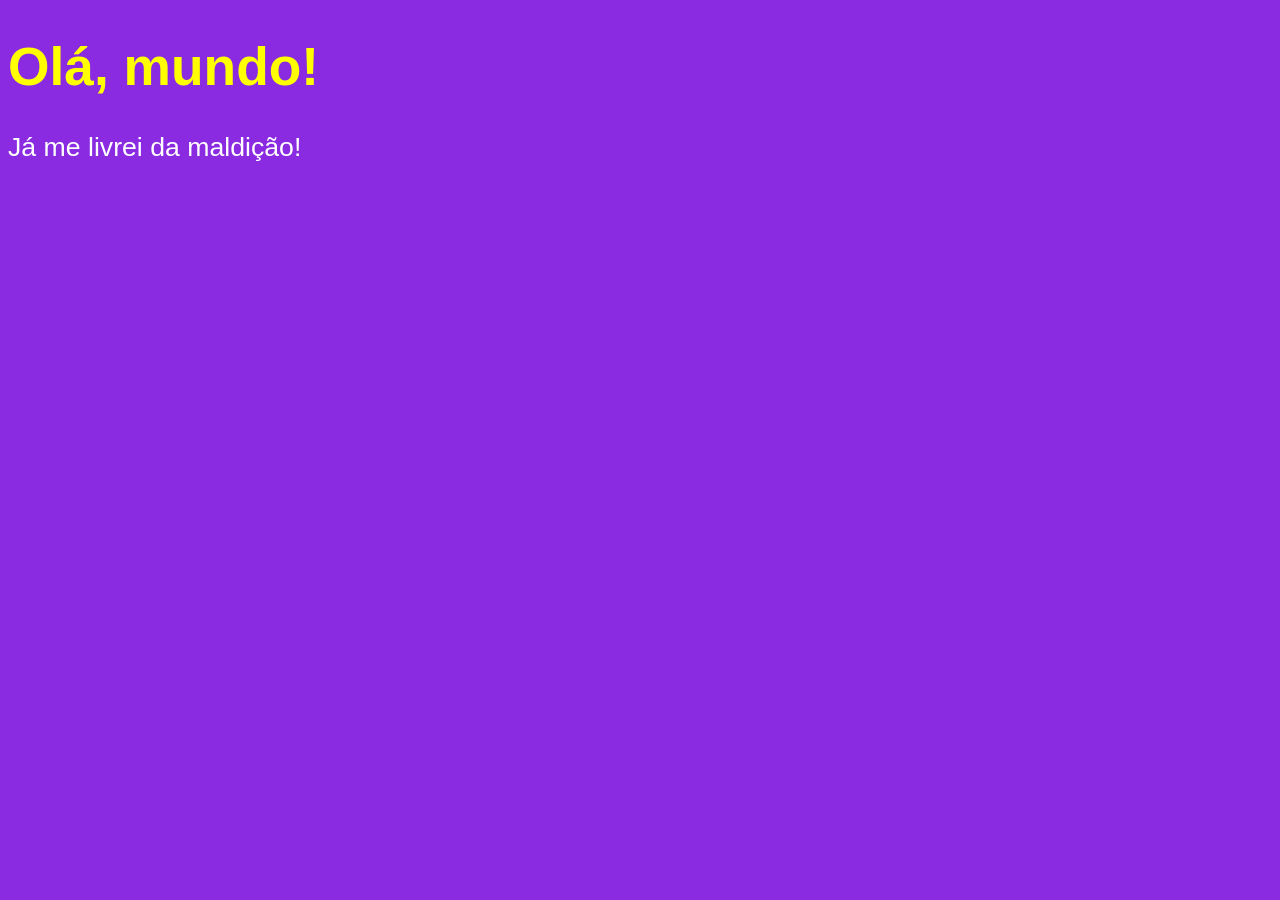
<file: ex001/index.html>
<!DOCTYPE html>
<html lang="pt-br">
<head>
    <meta charset="UTF-8">
    <meta name="viewport" content="width=device-width, initial-scale=1.0">
    <title>Meu primeiro programa</title>
    <style>
        body {
            background-color: blueviolet;
            color: white;
            font: normal 20pt arial;
        }

        h1 {
            color: yellow;
        }    
    </style>
</head>
<body>
    <h1>Olá, mundo!</h1>
    <p>Já me livrei da maldição!</p>
    <script>
        window.alert("Minha primeira mensagem!")
        window.confirm("Está gostando de JS?") //Janela com botão OK e Cancel
        window.prompt("Qual é seu nome?") //Vai perguntar o nome..
    </script>
</body>
</html>
</file>
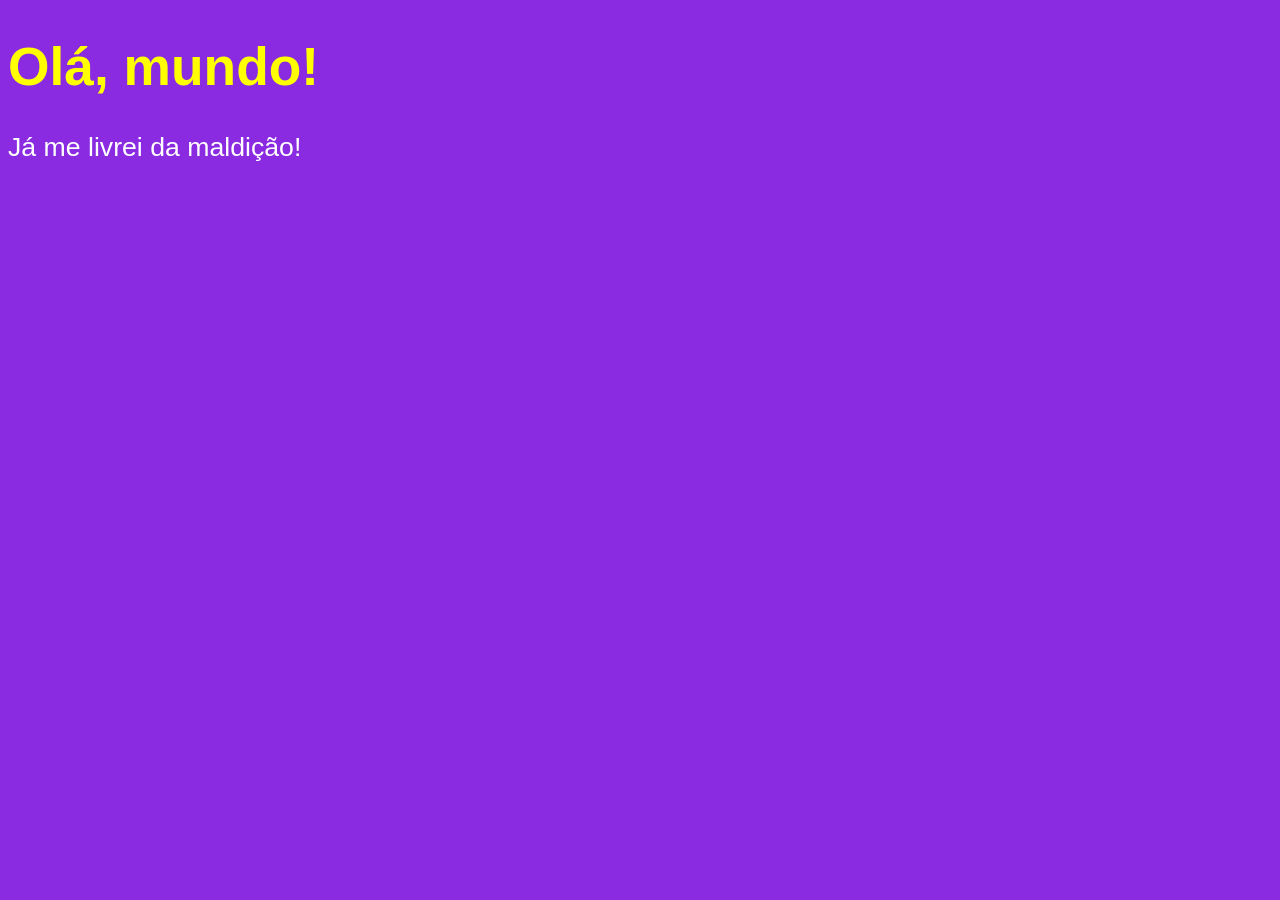
<file: ex002/index.html>
<!DOCTYPE html>
<html lang="pt-br">
<head>
    <meta charset="UTF-8">
    <meta name="viewport" content="width=device-width, initial-scale=1.0">
    <title>Meu primeiro programa</title>
    <style>
        body {
            background-color: blueviolet;
            color: white; /*Comentário em CSS */
            font: normal 20pt arial;
        }

        h1 {
            color: yellow;
        }    
    </style>
</head>
<body>
    <h1>Olá, mundo!</h1> <!--Comentário em HTML-->
    <p>Já me livrei da maldição!</p>
    <script>
       var nome = window.prompt("Qual é seu nome?") //Comentário em JS
       window.alert("É um grande prazer em te conhecer, " + nome) // Concatenação
    </script>
</body>
</html>
</file>
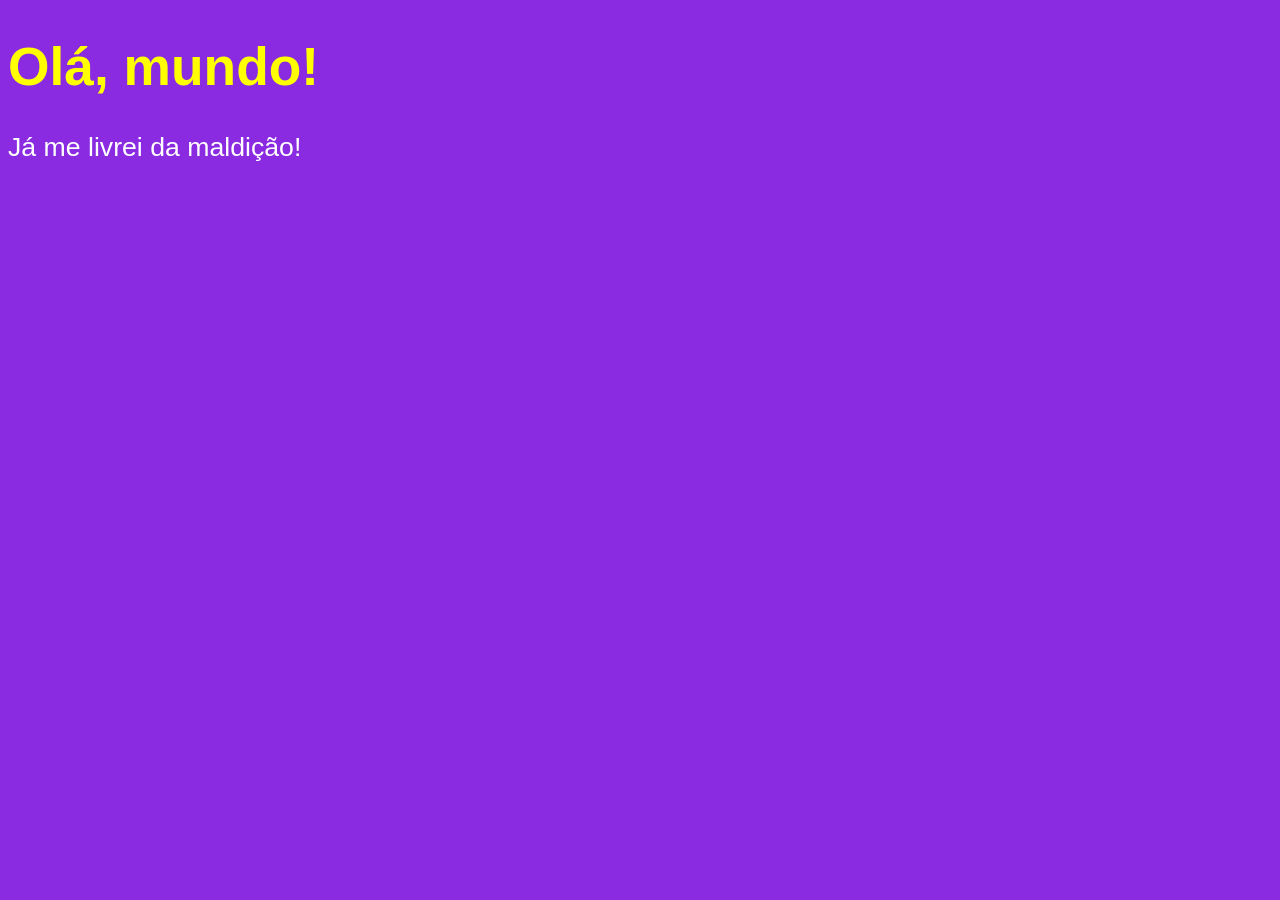
<file: ex003/index.html>
<!DOCTYPE html>
<html lang="pt-br">
<head>
    <meta charset="UTF-8">
    <meta name="viewport" content="width=device-width, initial-scale=1.0">
    <title>Meu primeiro programa</title>
    <style>
        body {
            background-color: blueviolet;
            color: white; /*Comentário em CSS */
            font: normal 20pt arial;
        }

        h1 {
            color: yellow;
        }    
    </style>
</head>
<body>
    <h1>Olá, mundo!</h1> <!--Comentário em HTML-->
    <p>Já me livrei da maldição!</p>
    <script>
        var n1 = Number(window.prompt('Digite um número: ')) //String
        var n2 = Number(window.prompt('Digite outro número: ')) //String
        var s = n1 + n2      
        window.alert(`A soma entre ${n1} e ${n2} é igual a ${s}`) 
        //(Number + Number) para adição
        //(string + string) para concatenação
    </script>
</body>
</html>
</file>
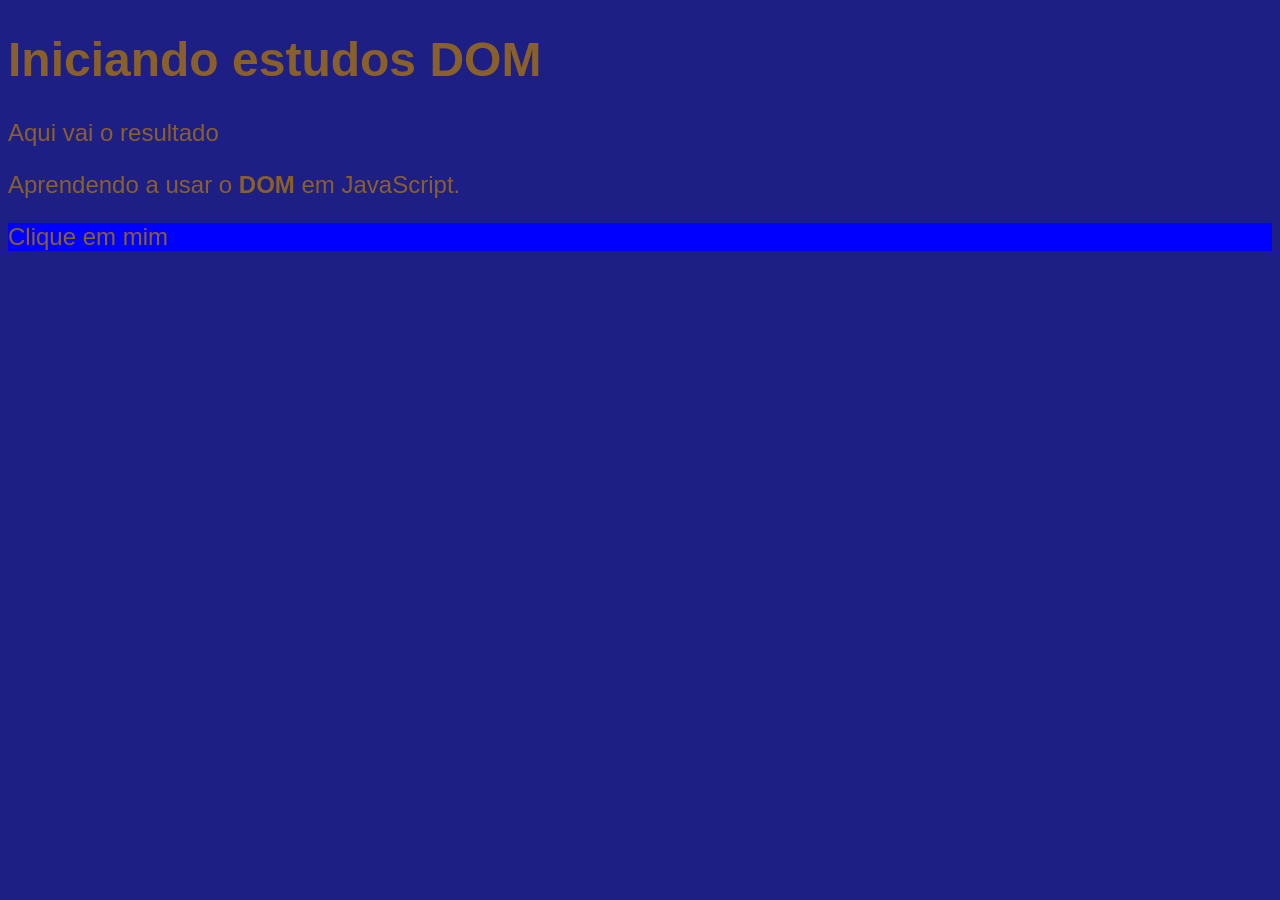
<file: ex005/index.html>
<!DOCTYPE html>
<html lang="pt-br">
<head>
    <meta charset="UTF-8">
    <meta name="viewport" content="width=device-width, initial-scale=1.0">
    <title>Primeiros passos com DOM</title>
    <style>
        body {
            background-color: rgb(29, 31, 133);
            color: rgb(137, 96, 42);
            font: normal 18pt Arial;
        }
    </style>
</head>
<body>
    <h1>Iniciando estudos DOM</h1>
    <P>Aqui vai o resultado</P>
    <p>Aprendendo a usar o <strong>DOM</strong> em JavaScript.</p>
    <div id= "msg">Clique em mim</div>
    <script>
        var corpo = window.document.body
        var p1 = window.document.getElementsByTagName('p')[1]
        /*var  d = window.document.getElementById('msg')
        //d.style.background = "green"
        //d.innerText = 'Estou aguardando...' 
        */
       var d = window.document.querySelector('div#msg')
       d.style.background = 'blue'

    </script>
</body>
</html>
</file>
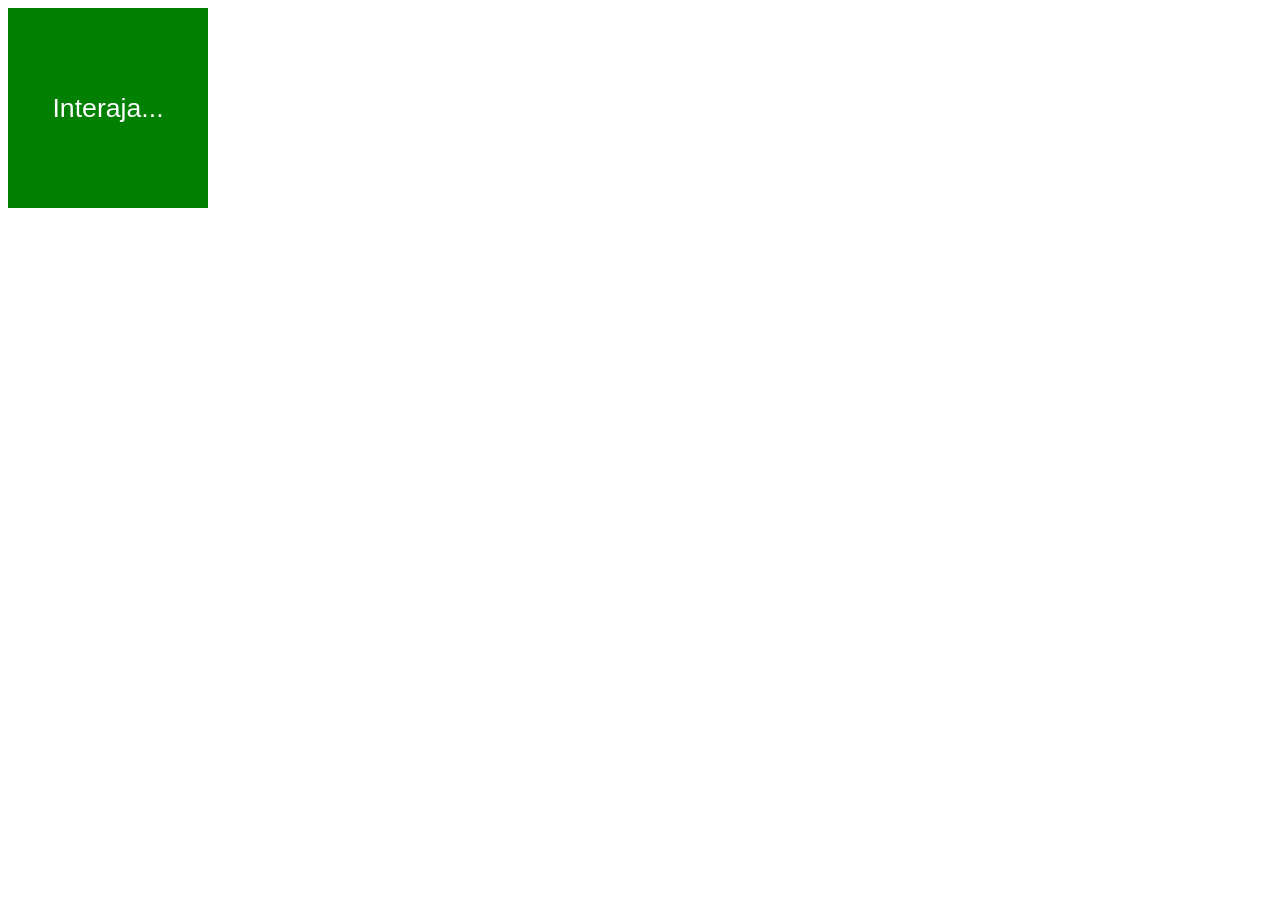
<file: ex006/index.html>
<!DOCTYPE html>
<html lang="pt-br">
<head>
    <meta charset="UTF-8">
    <meta name="viewport" content="width=device-width, initial-scale=1.0">
    <title>Eventos DOM</title>
    <style>
        div#area {
            font: normal 20pt arial;
           background: green;
           color: white;
           width: 200px;
           height: 200px;
           line-height: 200px;
           text-align: center;
        }
    </style>
</head>
<body>
    <div id="area">
        Interaja...
    </div>

    <script>
         var a = window.document.getElementById('area')
         a.addEventListener('click', clicar)
         a.addEventListener('mouseenter',entrar)
         a.addEventListener('mouseout', sair)
        function clicar() {
            a.innerText = 'Clicou!'
            a.style.background = 'red'
        }
        function entrar() {
            a.innerText = 'Entrou!'
        }
        function sair() {
            a.innerText = 'Saiu!'
            a.style.background = 'green'
        }
    </script>
</body>
</html>
</file>
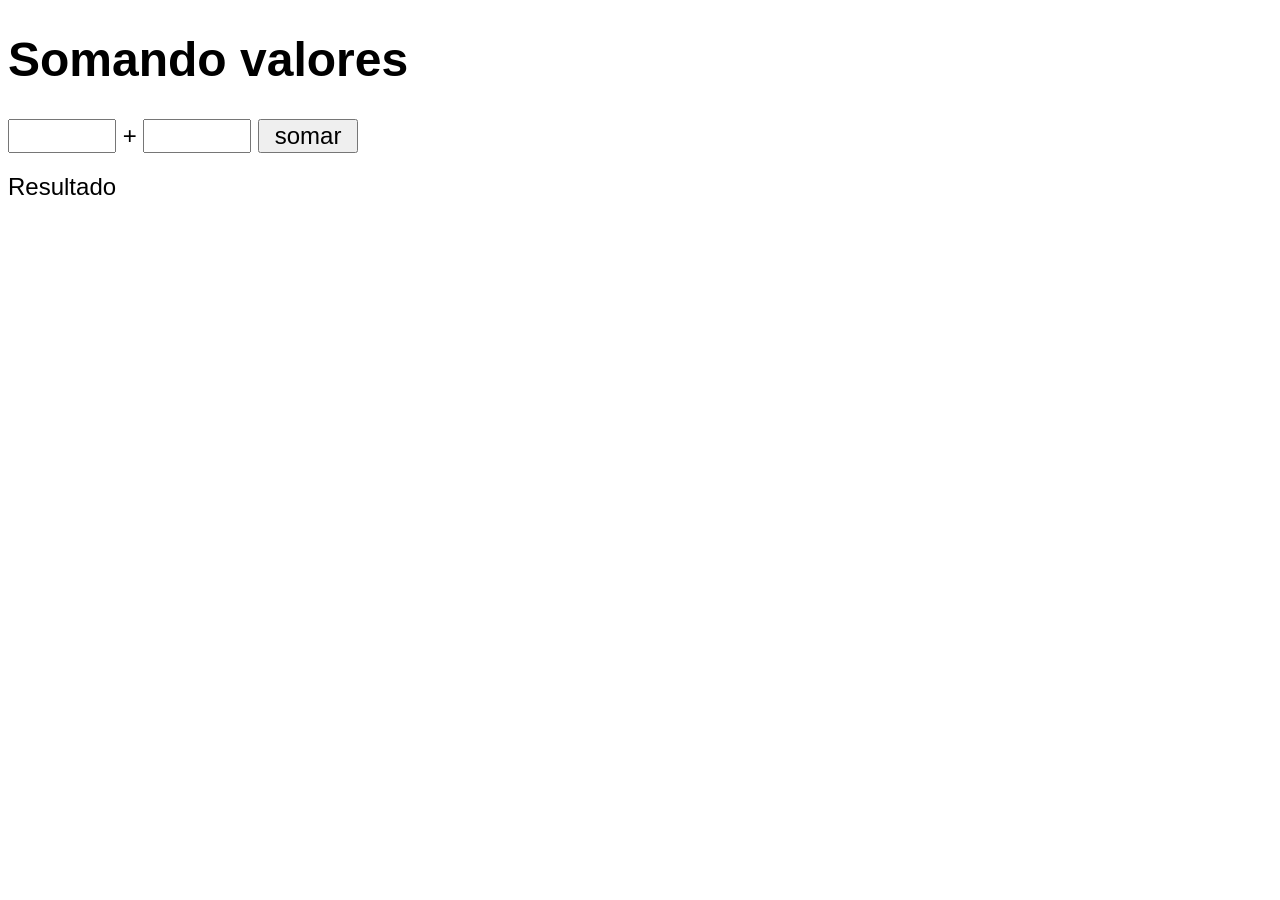
<file: ex007/index.html>
<!DOCTYPE html>
<html lang="pt-br">
<head>
    <meta charset="UTF-8">
    <meta name="viewport" content="width=device-width, initial-scale=1.0">
    <title>Somando números</title>
    <style>
        body {
            font:normal 18pt arial;
        }
        input {
            font: normal 18pt arial;
            width: 100px;
        }
        div#res {
            margin-top: 20px;
        }
    </style>
</head>
<body>
    <h1>Somando valores</h1>
    <input type="number" name="txtn1" id="txtn1"> +
    <input type="number" name="txtn2" id="txtn2">
    <input type="button" value="somar" onclick="somar()">
    <div id="res">Resultado</div>
    <script>
        function somar() {
            var tn1= window.document.getElementById('txtn1')
            var tn2= window.document.querySelector('input#txtn2')
            var n1 = Number(tn1.value)
            var n2 = Number(tn2.value)
            var s = n1 + n2
            res.innerHTML = `A soma entre ${n1} e ${n2} é igual a <strong>${s}</strong>`
        }
    </script>
</body>
</html>
</file>
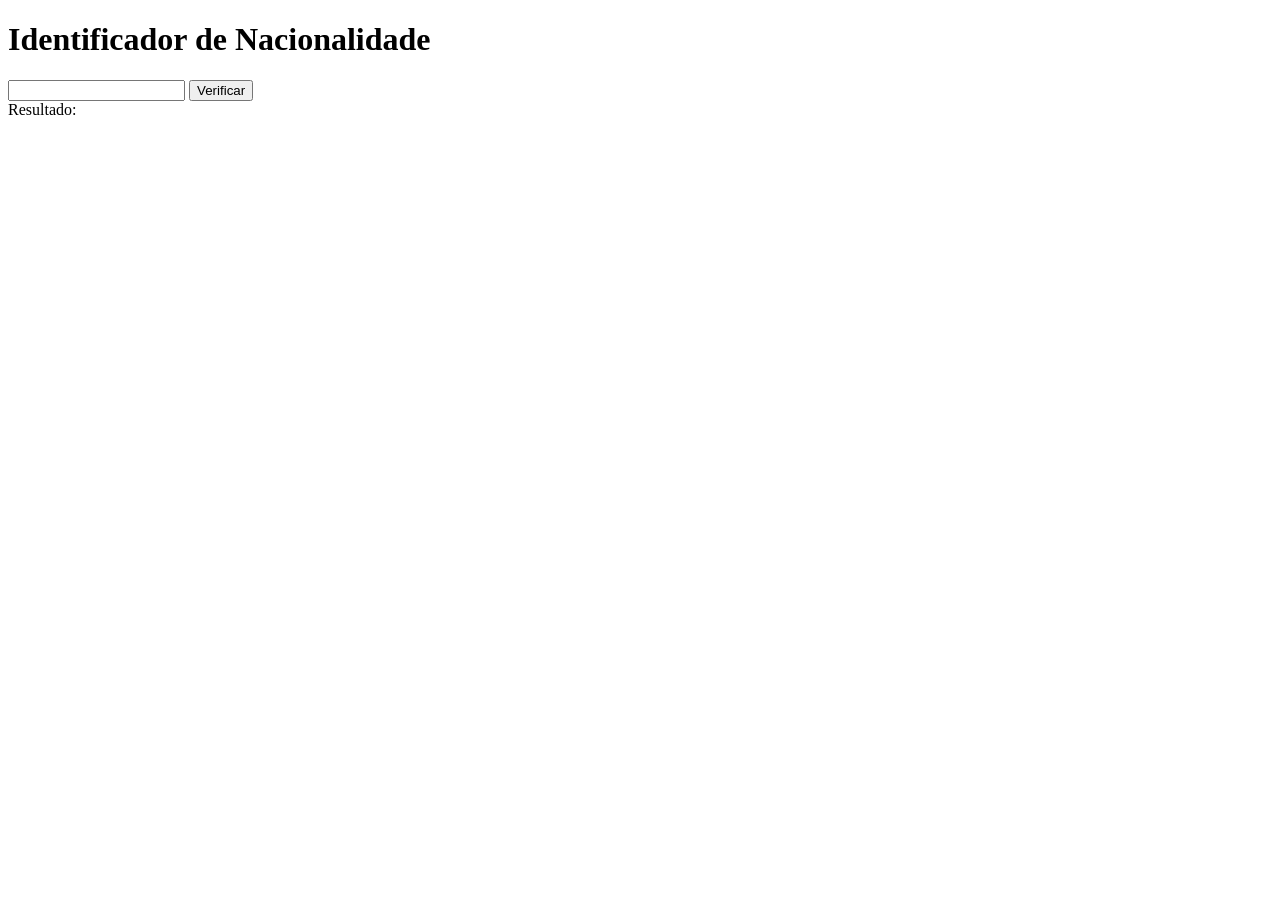
<file: ex009.5/index.html>
<!DOCTYPE html>
<html lang="pt-BR">
<head>
  <meta charset="UTF-8">
  <meta name="viewport" content="width=device-width, initial-scale=1.0">
  <title>Identificador de Nacionalidade</title>
  <style>
  </style>
</head>
<body>
  <div id="corpo">
    <h1>Identificador de Nacionalidade</h1>
    <input type="text" name="país" id="txtp">
    <input type="button" value="Verificar" id="verificar" onclick="verificar()">
    <div id="res">Resultado:

    </div>
  </div>

  <script>
    function verificar() {
      var país = document.querySelector('input#txtp')
      var res = document.querySelector('div#res')
      var nacionalidade = String(país.value)

      res.innerHTML += `<p>Atualmente você vive no ${nacionalidade}.</p>`
      if (nacionalidade == 'Brasil') {
        res.innerHTML += `<p>No entanto você é brasileiro.</p>`
      } else {
        res.innerHTML += `<p>No entando você é estrangeiro.</p>`
      }
    }
  </script>

</body>
</html>
</file>
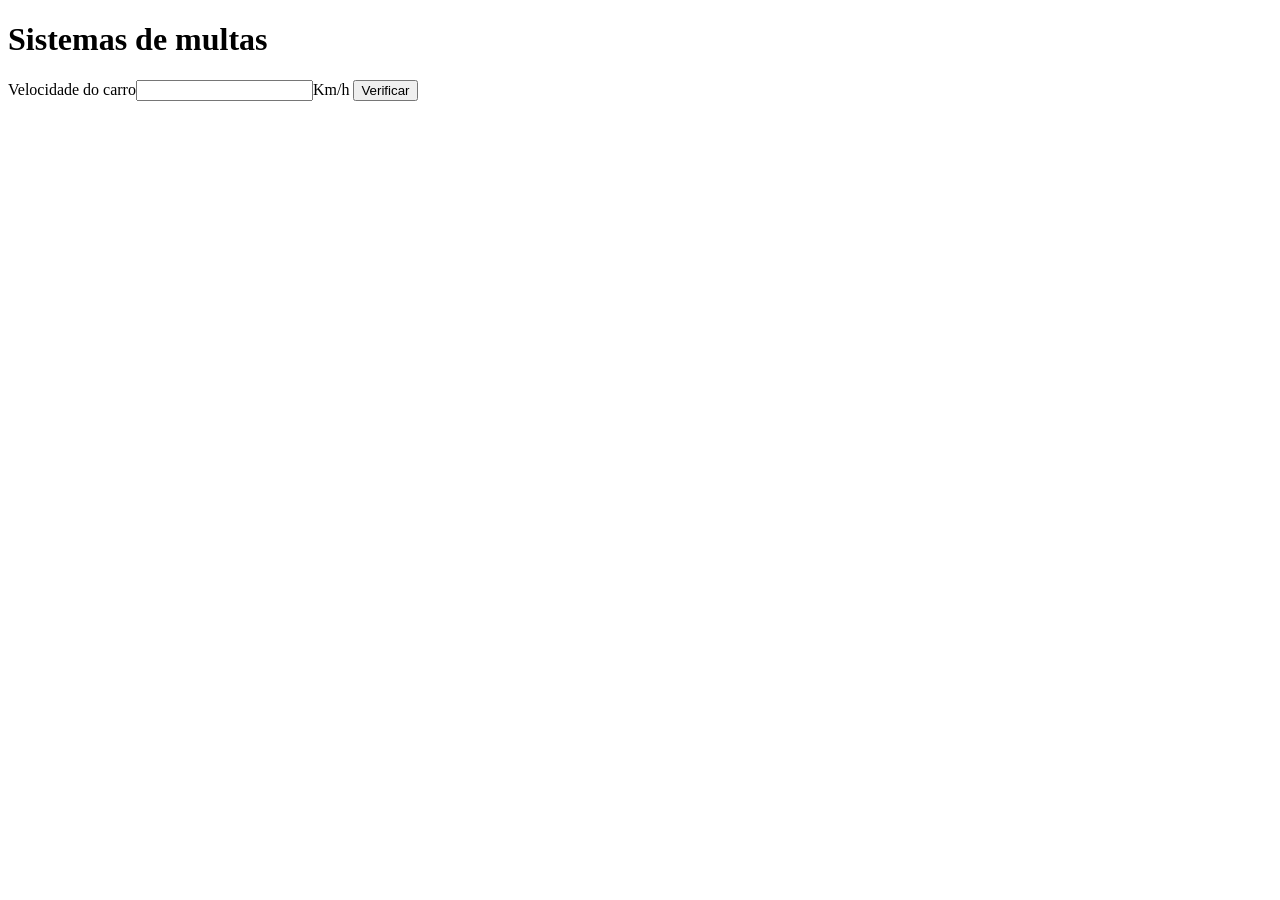
<file: ex010/index.html>
<!DOCTYPE html>
<html lang="pt-br">

<head>
    <meta charset="UTF-8">
    <meta name="viewport" content="width=device-width, initial-scale=1.0">
    <title>DETRAN</title>
</head>

<body>
    <h1>Sistemas de multas</h1>
    Velocidade do carro<input type="number" name="txtvel" id="txtvel">Km/h
    <input type="button" value="Verificar" onclick="calcular()">
    <div id="res"></div>
    <script>
        function calcular() {
            var txtv = window.document.querySelector('input#txtvel')
            var res = window.document.querySelector('div#res')
            var vel = Number(txtv.value)
            res.innerHTML = `<p>Sua velocidade atual é <strong>${vel}Km/h</strong></p>`
            if (vel > 60) {
                res.innerHTML += `<p>Você está <strong>MULTADO</strong> por excesso de velocidade</p>`
            }
            res.innerHTML += `<p>Dirija sempre com o cinto de segurança</p>`
        }
    </script>
</body>

</html>
</file>
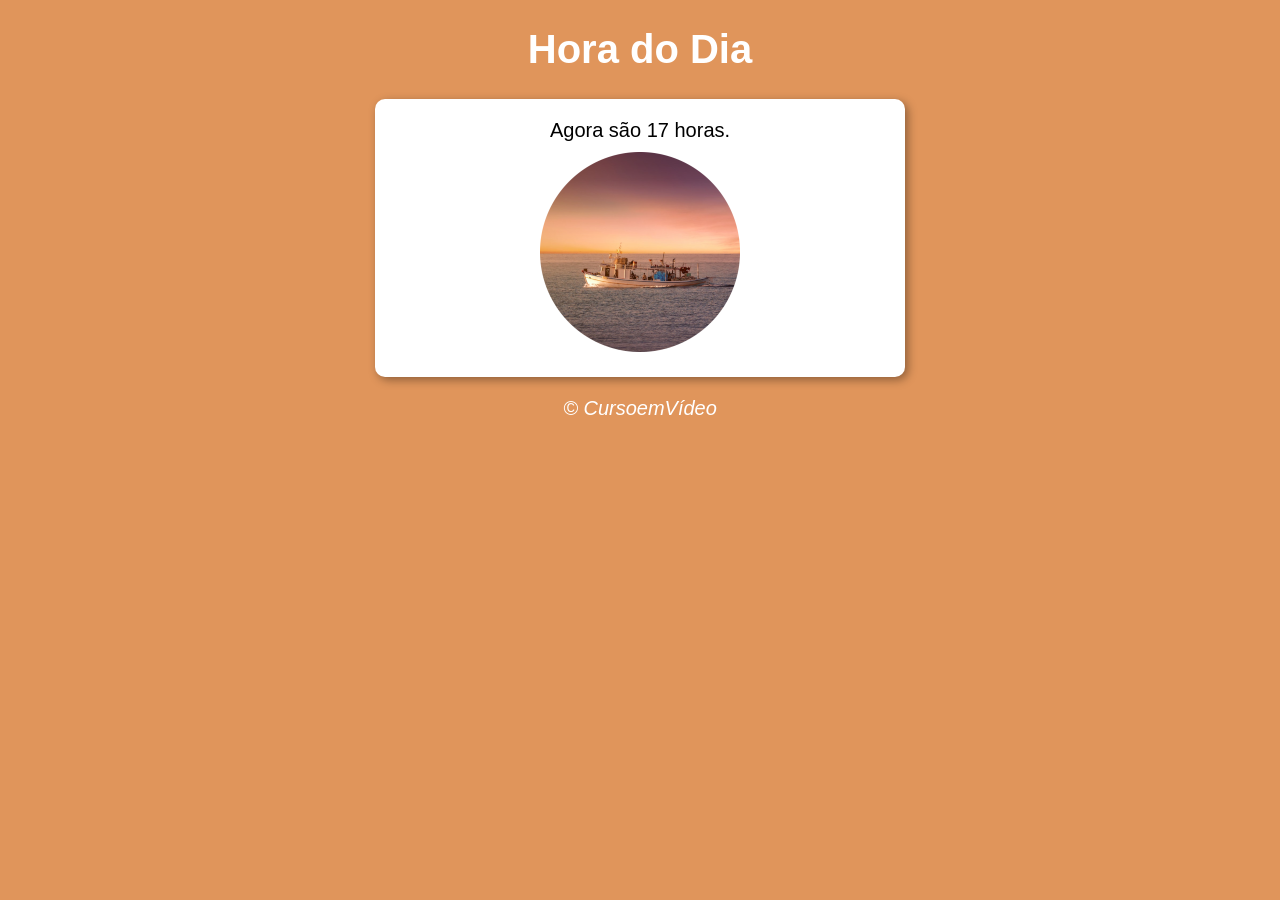
<file: ex014/index.html>
<!DOCTYPE html>
<html lang="pt-br">
<head>
    <meta charset="UTF-8">
    <meta name="viewport" content="width=device-width, initial-scale=1.0">
    <title>Modelo de exercício</title>
    <link rel="stylesheet" href="estilo.css">
</head>
<body onload="carregar()">
    <header>
        <h1>Hora do Dia</h1>
    </header>
    <section>
        <div id="msg">
            Aqui vai aparecer a mensagem...
        </div>
        <div id="foto" >
            <img id="imagem" src="Imagens/manhã.png" 
            alt="foto do Dia">
        </div>
    </section>
    <footer>
        <p>&copy; CursoemVídeo</p>
    </footer>
    <script src="script.js"></script>
</body>
</html>
</file>
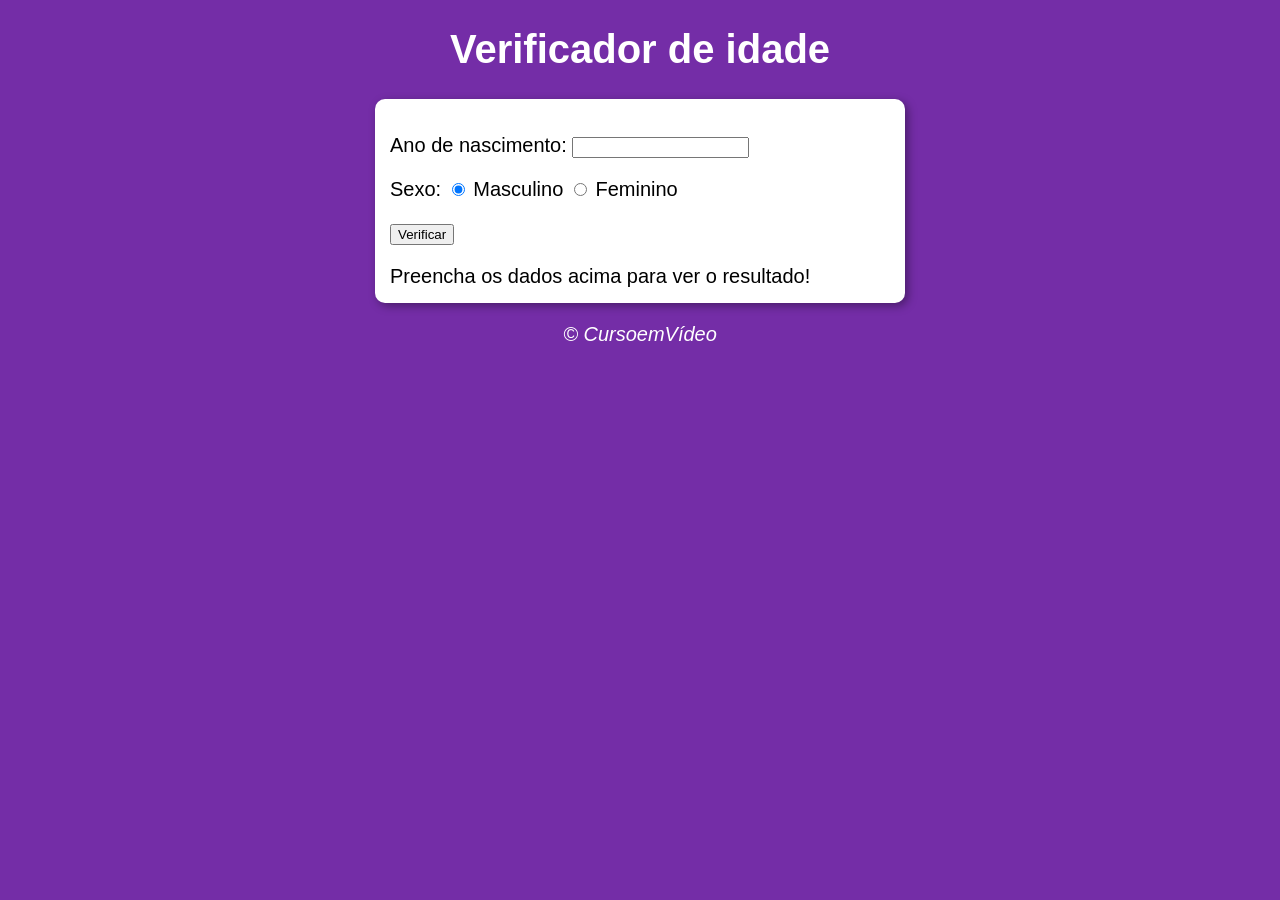
<file: ex015/index.html>
<!DOCTYPE html>
<html lang="pt-br">

<head>
    <meta charset="UTF-8">
    <meta name="viewport" content="width=device-width, initial-scale=1.0">
    <title>verificador de idades</title>
    <link rel="stylesheet" href="estilo.css">
</head>

<body>
    <header>
        <h1>Verificador de idade</h1>
    </header>
    <section>
        <div>
            <p>Ano de nascimento:
                <input type="number" name="txtano" id="txtano" min="0">
            </p>
            <p>Sexo:
                <input type="radio" name="radsex" id="mas" checked> <!--os names tem que ter o mesmo nome para que button selecione apenas um-->
                <label for="mas">Masculino</label>
                <input type="radio" name="radsex" id="fem">
                <label for="fem">Feminino</label>
            </p>
            <p>
                <input type="button" value="Verificar" onclick="verificar()">
            </p>
        </div>
        <div id="res">
            Preencha os dados acima para ver o resultado!
        </div>
    </section>
    <footer>
        <p>&copy; CursoemVídeo</p>
    </footer>
    <script src="script.js"></script>
</body>

</html>
</file>
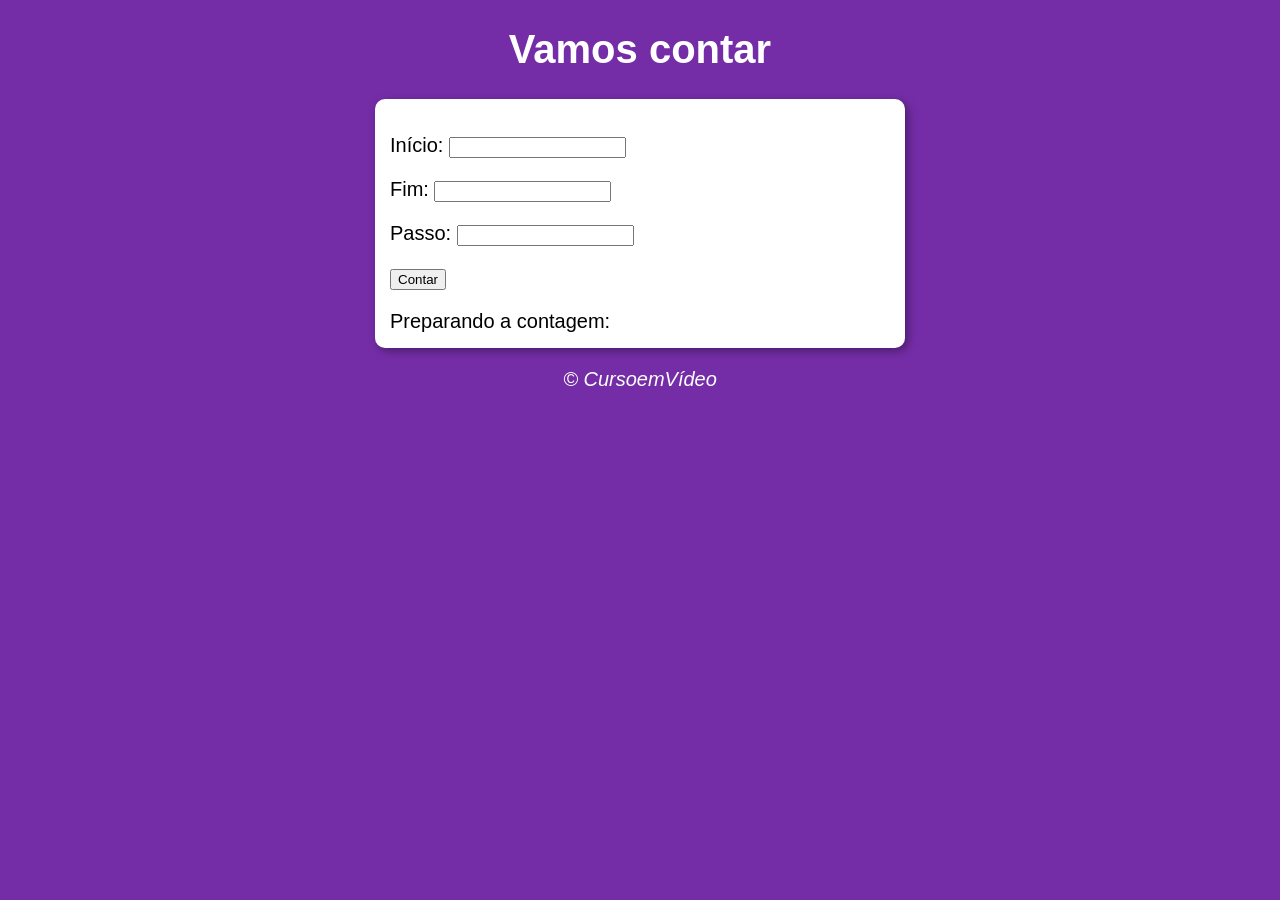
<file: ex018/index.html>
<!DOCTYPE html>
<html lang="pt-br">

<head>
    <meta charset="UTF-8">
    <meta name="viewport" content="width=device-width, initial-scale=1.0">
    <title>Super Contador</title>
    <link rel="stylesheet" href="estilo.css">
</head>
<body>
    <header>
        <h1>Vamos contar</h1>
    </header>
    <section>
        <div id="dados">
            <p> Início:
                <input type="number" name="inicio" id="txtinicio">
            </p>
            <p> Fim:
                <input type="number" name="fim" id="txtfim">
            </p>
            <p>Passo:
                <input type="number" name="passo" id="txtpasso">
            </p>
            <p>
                <input type="button" value="Contar" onclick="contar()">
            </p>
        </div>
        <div id="res">
            Preparando a contagem:
        </div>
    </section>
    <footer>
        <p>&copy; CursoemVídeo</p>
    </footer>
    <script src="script.js"></script>
</body>

</html>
</file>
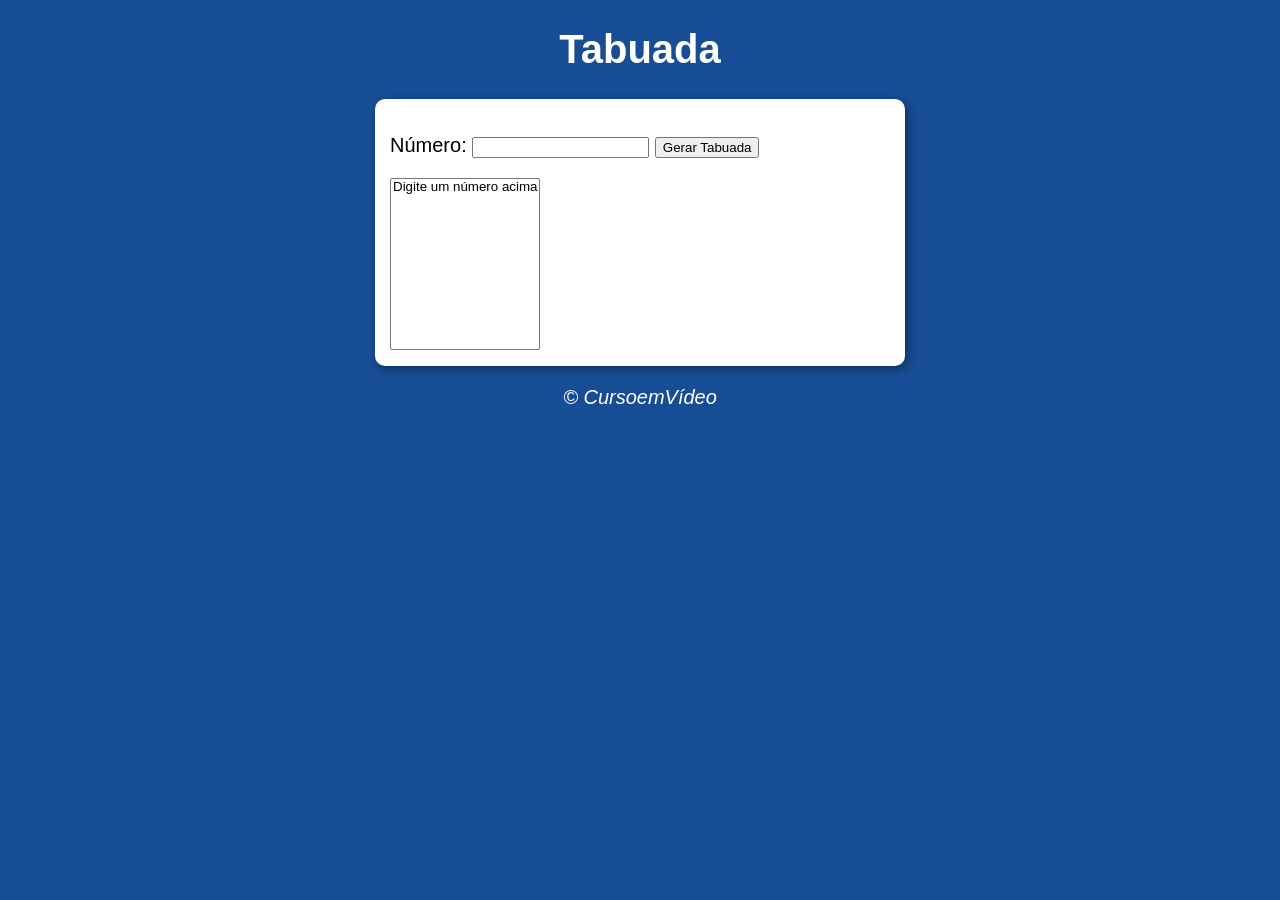
<file: ex019/index.html>
<!DOCTYPE html>
<html lang="pt-br">

<head>
    <meta charset="UTF-8">
    <meta name="viewport" content="width=device-width, initial-scale=1.0">
    <title>Tabuada</title>
    <link rel="stylesheet" href="estilo.css">
</head>

<body>
    <header>
        <h1>Tabuada</h1>
    </header>
    <section>
        <div>
            <p>Número: <input type="number" name="Num" id="txtn">
                <input type="button" value="Gerar Tabuada" onclick="tabuada()">
            </p>
        </div>
        <div>
            <select name="tabuada" id="seltab" size="10">
                <option>Digite um número acima</option>
            </select>
        </div>
    </section>
    <footer>
        <p>&copy; CursoemVídeo</p>
    </footer>
    <script src="script.js"></script>
</body>

</html>
</file>
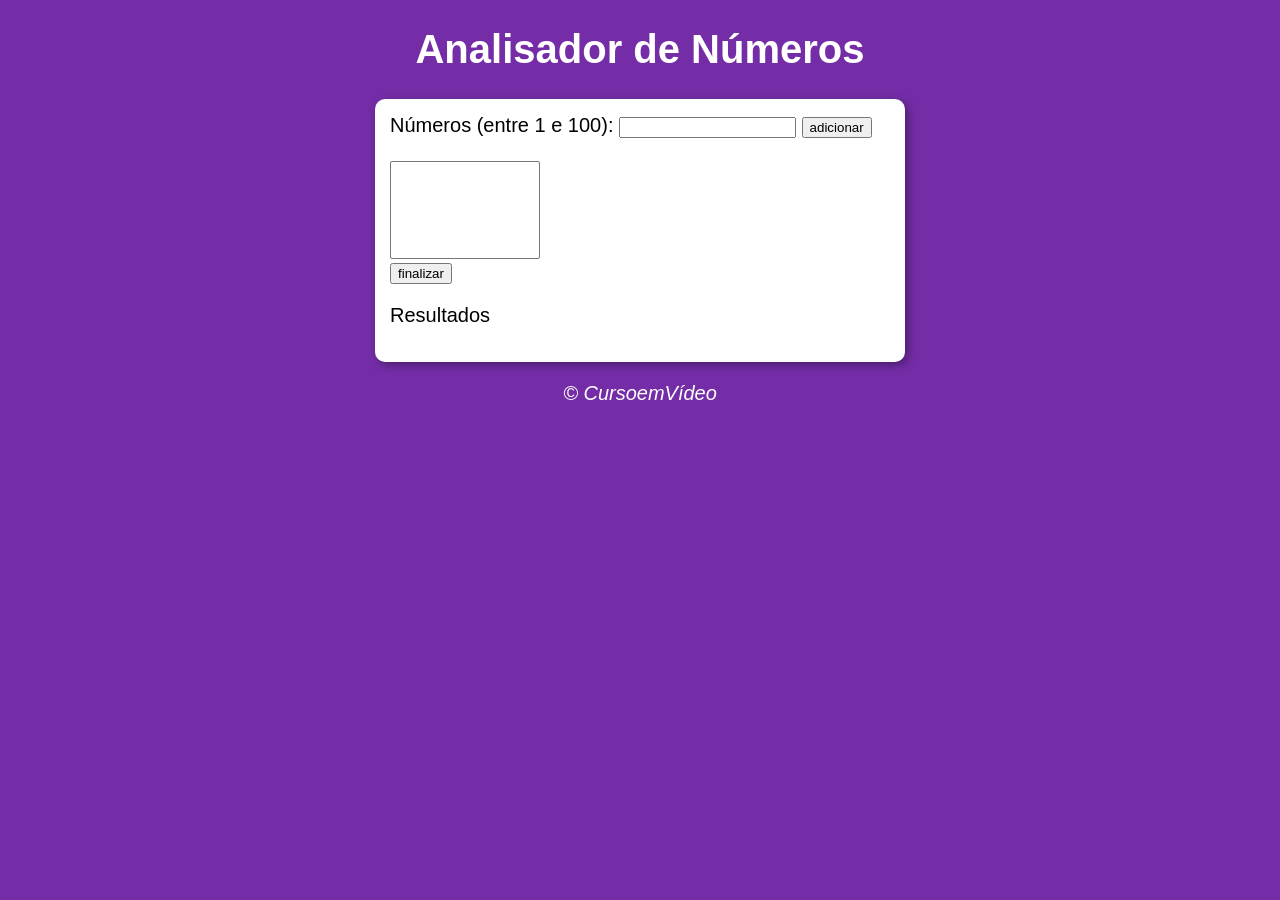
<file: ex022/index.html>
<!DOCTYPE html>
<html lang="pt-br">

<head>
    <meta charset="UTF-8">
    <meta name="viewport" content="width=device-width, initial-scale=1.0">
    <title>Analisador de Números</title>
    <link rel="stylesheet" href="estilo.css">
</head>

<body>
    <header>
        <h1>Analisador de Números</h1>
    </header>
    <section>
        <div>
            Números (entre 1 e 100):
            <input type="number" name="fnum" id="fnum">
            <input type="button" value="adicionar" onclick="adicionar()"></input>
            <br><br><select name="flista" id="flista" size="6"></select>
            <br><input type="button" value="finalizar" onclick="finalizar()"></input>
        </div>
        <p>Resultados</p>
        <div id="res">
        </div>
    </section>
    <footer>
        <p>&copy; CursoemVídeo</p>
    </footer>
    <script src="script.js"></script>
</body>

</html>
</file>
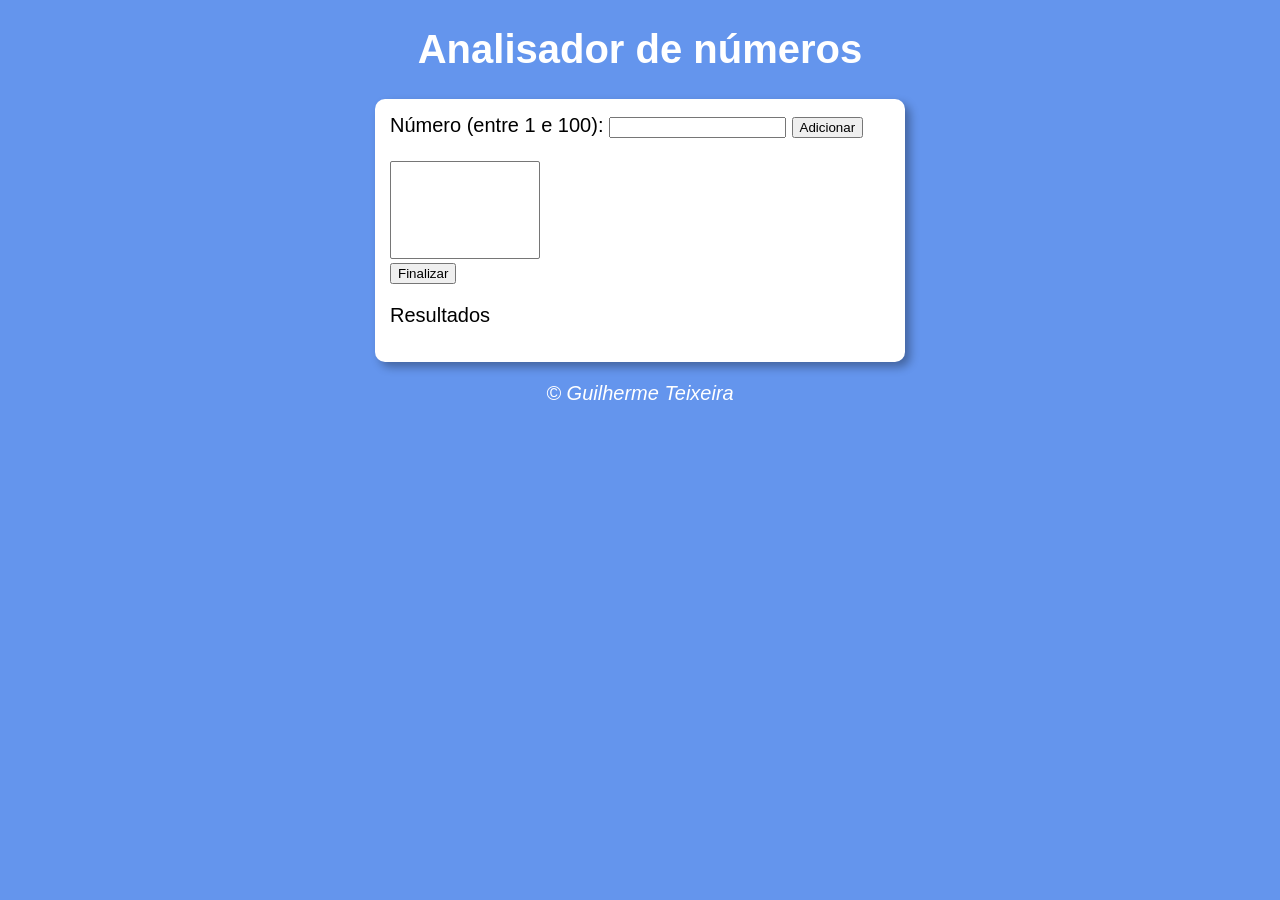
<file: ex023/index.html>
<!DOCTYPE html>
<html lang="pt-BR">

<head>
  <meta charset="UTF-8">
  <meta name="viewport" content="width=device-width, initial-scale=1.0">
  <meta http-equiv="X-UA-Compatible" content="ie=edge">
  <title>Analisador de números</title>
  <link rel="stylesheet" href="index.css">
</head>

<body>
  <header>
    <h1>Analisador de números</h1>
  </header>
  <section>
    <!-- REGIAO DO INPUT -->
    <div>
      Número (entre 1 e 100):
      <input type="number" name="fnum" id="fnum">
      <input type="button" value="Adicionar" onclick="adicionar()"></input>

      <!-- Lista vertical -->
      <br><br><select name="flista" id="flista" size="6">

      </select>
      <br><input type="button" value="Finalizar" onclick="gerarResultado()"></input>

      <!-- ANÁLISE DOS NÚMEROS -->
    </div>
    <p>Resultados</p>
    <div id="res">

    </div>

    <!-- <div id="result">
            <p>Aguardando os números...</p>
        </div>
        -->
  </section>
  <footer>
    <p>&copy; Guilherme Teixeira</p>
  </footer>

  <script src="index.js"></script>
</body>

</html>
</file>
<file: ex014/estilo.css>
body {
    background: rgb(116, 45, 167);
    font: normal 15pt Arial;
}

header {
    color: white;
    text-align: center; /**centralizar**/
}

section {
    background: white;
    border-radius : 10px; /**Borda**/
    padding: 15px;
    width: 500px;/**Largura**/
    margin:auto; /**centralizar**/
    box-shadow: 3px 3px 10px rgba(0, 0, 0, 0.363); /**borda com sombra**/
}

div {
    text-align: center;
    padding: 5px;
}

footer {
    color: white;
    text-align: center;
    font-style: italic; /**Estilo fonte**/
}
</file>
<file: ex015/estilo.css>
body {
    background: rgb(116, 45, 167);
    font: normal 15pt Arial;
}

header {
    color: white;
    text-align: center; /**centralizar**/
}

section {
    background: white;
    border-radius : 10px; /**Borda**/
    padding: 15px;
    width: 500px;/**Largura**/
    margin:auto; /**centralizar**/
    box-shadow: 3px 3px 10px rgba(0, 0, 0, 0.363); /**borda com sombra**/
}

footer {
    color: white;
    text-align: center;
    font-style: italic; /**Estilo fonte**/
}
</file>
<file: ex018/estilo.css>
body {
    background: rgb(116, 45, 167);
    font: normal 15pt Arial;
}

header {
    color: white;
    text-align: center; /**centralizar**/
}

section {
    background: white;
    border-radius : 10px; /**Borda**/
    padding: 15px;
    width: 500px;/**Largura**/
    margin:auto; /**centralizar**/
    box-shadow: 3px 3px 10px rgba(0, 0, 0, 0.363); /**borda com sombra**/
}

footer {
    color: white;
    text-align: center;
    font-style: italic; /**Estilo fonte**/
}
</file>
<file: ex019/estilo.css>
body {
    background: rgb(23, 77, 148);
    font: normal 15pt Arial;
}

header {
    color: white;
    text-align: center; /**centralizar**/
}

section {
    background: white;
    border-radius : 10px; /**Borda**/
    padding: 15px;
    width: 500px;/**Largura**/
    margin:auto; /**centralizar**/
    box-shadow: 3px 3px 10px rgba(0, 0, 0, 0.363); /**borda com sombra**/
}

footer {
    color: white;
    text-align: center;
    font-style: italic; /**Estilo fonte**/
}
</file>
<file: ex022/estilo.css>
body {
    background: rgb(116, 45, 167);
    font: normal 15pt Arial;
}

header {
    color: white;
    text-align: center; /**centralizar**/
}

section {
    background: white;
    border-radius : 10px; /**Borda**/
    padding: 15px;
    width: 500px;/**Largura**/
    margin:auto; /**centralizar**/
    box-shadow: 3px 3px 10px rgba(0, 0, 0, 0.363); /**borda com sombra**/
}

select#flista {
    width: 150px;
}

footer {
    color: white;
    text-align: center;
    font-style: italic; /**Estilo fonte**/
}
</file>
<file: ex023/index.css>
body {
    background: cornflowerblue;
    font: normal 15pt Arial;

}

header {
    color: white;
    text-align: center;
}

section {
    background: white;
    border-radius: 10px;
    padding: 15px;
    width: 500px;
    margin: auto;
    box-shadow: 5px 5px 10px rgba(0, 0, 0, 0.329);
}

select#flista{
    width: 150px;
}

footer {
    color: white;
    text-align: center;
    font-style: italic;
}
</file>
